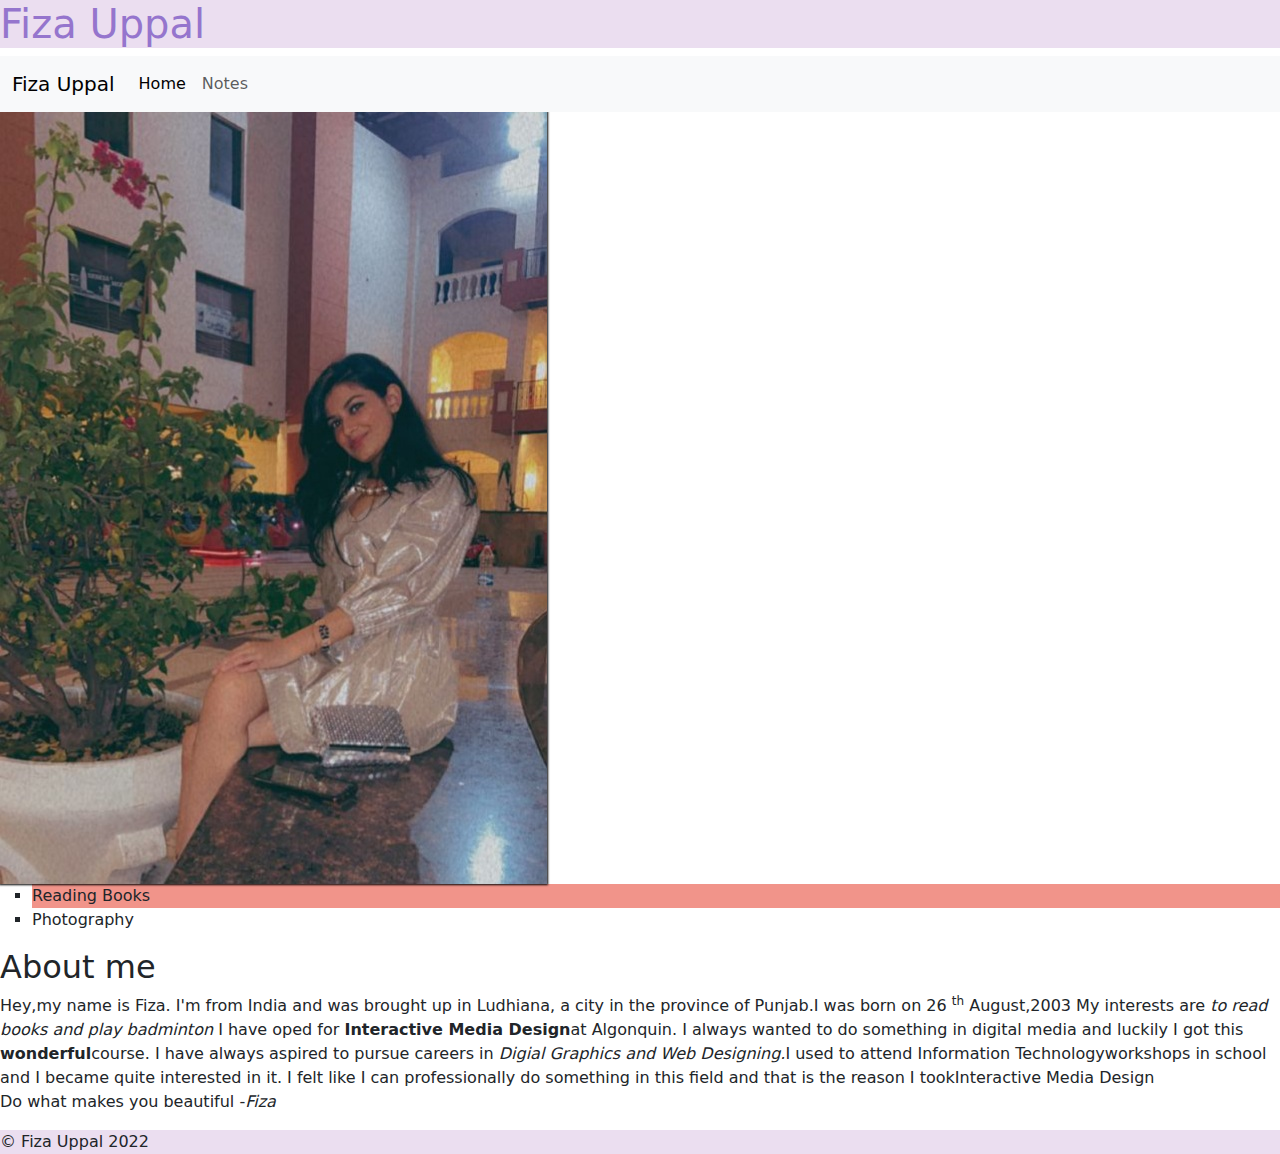
<file: index.html>
<!DOCTYPE html>
<html lang="en">
<head>
    <link rel="stylesheet" href="/index.css">
    <link rel="stylesheet" href="https://cdnjs.cloudflare.com/ajax/libs/bootstrap/5.2.2/css/bootstrap.min.css">
    <script src="https://cdnjs.cloudflare.com/ajax/libs/bootstrap/5.2.2/js/bootstrap.min.js"></script>
    <meta charset="UTF-8">
    <meta http-equiv="X-UA-Compatible" content="IE=edge">
    <meta name="viewport" content="width-device-width>, initial-scale=1.0">
    <title>Document</title>
</head>
<body>
    <header>
    <h1 class="site-title"> Fiza Uppal </h1>
</header>
<nav class="navbar navbar-expand-lg bg-light">
    <div class="container-fluid">
      <a class="navbar-brand" href="#">Fiza Uppal</a>
      <button class="navbar-toggler" type="button" data-bs-toggle="collapse" data-bs-target="#navbarNav" aria-controls="navbarNav" aria-expanded="false" aria-label="Toggle navigation">
        <span class="navbar-toggler-icon"></span>
      </button>
      <div class="collapse navbar-collapse" id="navbarNav">
        <ul class="navbar-nav">
          <li class="nav-item">
            <a class="nav-link active" aria-current="page" href="./index.html">Home</a>
          </li>
          <li class="nav-item">
            <a class="nav-link" href="./notes.html">Notes</a>
          </li>
        </ul>
      </div>
    </div>
  </nav>      
<article>
    <img src="./images/IMG-20211002-WA0111.jpg" alt="My Image" id="my-image">
    <ol>
        <li>Reading Books</li>
        <li>Photography</li>
    </ol>

    <!-- Navigation Added -->


    <h2>About me</h2>
    <p1>Hey,my name is Fiza. I'm from India and was brought up in Ludhiana,
        a city in the province of Punjab.I was born on 26 <sup>th</sup> August,2003 
        My interests are <em>to read books and play badminton</em>
    I have oped for <strong> Interactive Media Design</strong>at Algonquin.
I always wanted to do something in digital media and luckily I got this <strong>wonderful</strong>course.</p1>
<p2>I have always aspired to pursue careers in<em> Digial Graphics and Web Designing.</em>I used
to attend <abbr>Information Technology</abbr>workshops in school and I became quite interested in it.
I felt like I can professionally do something in this field and that is the reason I took<abbr>Interactive Media Design</abbr> </p2>
<blockquote> Do what makes you beautiful -<cite>Fiza</cite></blockquote>
</article>
<footer>
    &copy; Fiza Uppal 2022
</footer>
    

</body>
</html>
</file>
<file: index.css>
@import url('https://fonts.googleapis.com/css2?family=Playball&display=swap');

* {
    margin: 0;
    padding: 0;
    box-sizing: border-box;
}

body {
    font-family: 'Playball', sans-serif;
}

header, footer {
    background-color: #EBDEF0;
}

.site-title {
    color: #9575CD;
}

#my-image {
    box-shadow: 0px 0px 2px 1px #000;
}

ol li {
    list-style-type: square;
}

ol li:nth-child(1) {
    background-color: #F1948A;
}

.active:hover {
    background-color: #FADBD8;
}
</file>
